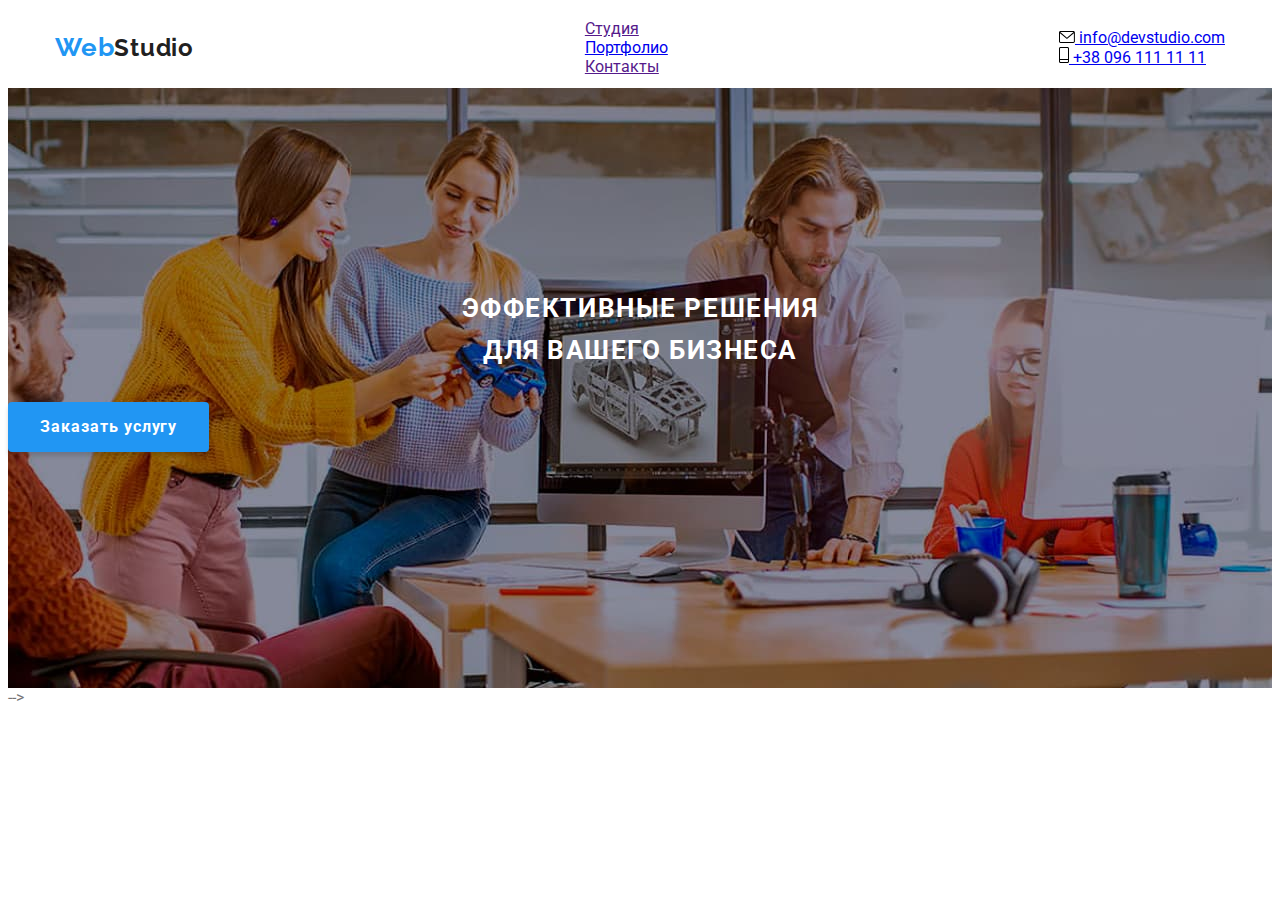
<file: index.html>
<!DOCTYPE html>
<html lang="ru">
  <head>
    <meta charset="UTF-8"/>
    <meta http-equiv="X-UA-Compatible" content="IE=edge"/>
    <meta name="viewport"content="width=device-width, initial-scale=1.0"
/>
    <title>Document</title>
    <link rel="preconnect"href="https://fonts.googleapis.com"/>
    <link rel="preconnect"href="https://fonts.gstatic.com" crossorigin/>
    <link href="https://fonts.googleapis.com/css2?family=Raleway:wght@700&family=Roboto:ital,wght@0,400;0,500;1,700;1,900&display=swap"rel="stylesheet"/>
    <link
            rel="stylesheet"
            href="https://cdnjs.cloudflare.com/ajax/libs/modern-normalize/1.1.0/modern-normalize.min.css"
            integrity="sha512-wpPYUAdjBVSE4KJnH1VR1HeZfpl1ub8YT/NKx4PuQ5NmX2tKuGu6U/JRp5y+Y8XG2tV+wKQpNHVUX03MfMFn9Q=="
            crossorigin="anonymous"
            referrerpolicy="no-referrer"
        />
        <link
        rel="stylesheet"
        href="https://cdnjs.cloudflare.com/ajax/libs/animate.css/4.1.1/animate.min.css"
      />
    
    <title>Препроцесор SASS</title>
    <link rel="stylesheet" href="./css/main.min.css"/>
  </head>
  <body>
   
     <header class="header">
      <div class="container">
      <nav class="header_container header_main__nav ">
        <a class="header_logo  animate__animated animate__bounce" href="index.html"
        >
          <span class="web">Web</span>Studio</a>

        <ul class="site_nav list">
          <li class="site_nav__item"><a href="" class="site_nav__item-link nav_link current">Студия</a></li>
          <li class="site_nav__item">
            <a href="./portfolio.html" class="site_nav__item-link">Портфолио</a>
          </li>
          <li class="site_nav__item"><a href="" class="site_nav__item-link">Контакты</a></li>
        </ul>

        <ul class="contacts list">
          <li class="contacts_item">
            <a class="contacts_link link" href="mailto:info@devstudio.com">
              <svg class="contacts_icon" width="16" height="12">
                <use href="./images/sprite.svg#icon-envelope-1"></use>
              </svg>
              info@devstudio.com</a>
          </li>
          <li class="contacts_item">
            <a class="contacts_link link" href="tel:+38 096 111 11 11">
              <svg class="contacts_icon" width="10" height="16">
                <use href="./images/sprite.svg#icon-telephone"></use>
              </svg>
              +38 096 111 11 11
            </a>
          </li>
        </ul>

        <!-- start mobile menu -->
         <button class="burger-btn" data-menu-open>
          <svg class="burger-icon-icon">
            <use href="./images/sprite.svg#icon-menu_burger24px-1"></use>
          </svg>
        </button>

        <div class="mobile-menu" data-menu>
          <button class="close-btn" data-menu-close>
          <svg class="close-btn-icon">
            <use href="./images/sprite.svg#icon-close_24px-1"></use>
          </svg>
        </button>  
        <div class="mobile-menu-list">
          <ul class="mobile-link">
            <li class="mobile-nav-link">
              <a href="./index.html">Студия</a>
            </li>
            <li class="mobile-nav-link">
              <a href="./portfolio.html">Потфолио</a>
            </li>
            <li class="mobile-nav-link">Контакты</li>
          </ul>
        </div>
        <div class="mobile_menu-__contakts">
          <ul class="mobile_menu__item">
            <li class="mobile-_item">
              <a class="mobile__link__number" href="tel:+38 096 111 11 11">
                +38 096 111 11 11</a>
            </li>
            <li class="mobile-_item">
              <a class="mobile__link__mail" href="mailto:info@devstudio.com">
                info@devstudio.com</a>
            </li>
          </ul>
        </div>
        </div>
        <!-- <end mobile menu --> 

      </nav>
    </div>
    </header> 

    <main>
       <section class="hero">
        <h1 class="hero-title">ЭФФЕКТИВНЫЕ РЕШЕНИЯ <br/>ДЛЯ ВАШЕГО БИЗНЕСА</h1>
        <button type="button" class="button-primary" data-modal-open>Заказать услугу</button>
      </section>  -->

      <!-- <section class="section">
        <div class="container">
          <h2 class="hidden">Особенности</h2>
          <ul class="feature-list">
            <li class="item">
              <div class="feature-icon-blok">
                <svg class="icon-blok" width="70" height="70">
                    <use href="./images/sprite.svg#icon-antenna"></use>
                </svg>
            </div>
              <h3 class="title">ВНИМАНИЕ К ДЕТАЛЯМ</h3> 
              <p class="features-text">Идейные соображения, а также начало повседневной работы по формированию позиции.</p>
            </li>

            <li class="item">
              <div class="feature-icon-blok">
                <svg class="icon-blok" width="70" height="70">
                    <use href="./images/sprite.svg#icon-clock"></use>
                </svg>
            </div>
              <h3 class="title">ПУНКТУАЛЬНОСТЬ</h3>
              <p class="features-text">Задача организации, в особенности же рамки и место обучения кадров влечет за собой.</p>
            </li>
            <li class="item">
              <div class="feature-icon-blok">
                <svg class="icon-blok" width="70" height="70">
                    <use href="./images/sprite.svg#icon-diagram"></use>
                </svg>
            </div>
              <h3 class="title">ПЛАНИРОВАНИЕ</h3>
              <p class="features-text">Равным образом консультация с широким активом в значительной степени обуславливает.</p>
            </li>
            <li class="item">
              <div class="feature-icon-blok">
                <svg class="icon-blok" width="70" height="70">
                    <use href="./images/sprite.svg#icon-astronaut"></use>
                </svg>
            </div>
              <h3 class="title">СОВРЕМЕННЫЕ ТЕХНОЛОГИИ</h3>
              <p class="features-text">Значимость этих проблем настолько очевидна, что реализация плановых заданий.</p>
            </li>
          </ul>
        </div>
      </section> -->
      <!-- <section class="section no-padding padding-bottom">
        <div class="container">
          <h2 class="section-title centered">Чем мы занимаемся</h2>
          <ul class="info-list list">
            <li class="info-item">
              <img class="info-item-img"src="./images/img1.jpg"alt="пишет код"/>
              <div class="info-box">
                <p class="info-item-text">ДЕСКТОПНЫЕ ПРИЛОЖЕНИЯ</p>
              </div>
            </li>
            <li class="info-item">
              <img class="info-item-img"src="./images/img2.jpg"alt="выбирает дизайн"width="370"/>
              <div class="info-box">
                <p class="info-item-text">МОБИЛЬНЫЕ ПРИЛОЖЕНИЯ</p>
              </div>
            </li>
            <li class="info-item">
              <img class="info-item-img"src="./images/img3.jpg"alt="выбирает цвета"width="370"/>
              <div class="info-box">
                <p class="info-item-text">ДИЗАЙНЕРСКИЕ РЕШЕНИЯ</p>
              </div>
            </li>
          </ul>
        </div>
      </section>

      <section class="section team">
        <div class="container">
          <h2 class="section-title centered">Наша команда</h2>
          <ul class="team-list list">
            <li class="team-photo">
              <img src="./images/img4.jpg" alt="Дизанер" width="270"/>
              <div class="team-description">
                <h3 class="our-team">Игорь Демьяненко</h3>
                <p class="team-text"lang="en">Product Designer</p>
                <div class="our-team-social">
                  <ul class="social-list social-list-grey">
                      <li class="social-item">
                          <a href="" class="social-link">
                              <svg class="social-icon" width="20" height="20">
                                  <use href="./images/sprite.svg#icon-instagram"></use>
                              </svg>
                          </a> 
                      </li>
                      <li class="social-item">
                          <a href="" class="social-link">
                          <svg class="social-icon" width="20" height="20">
                              <use href="./images/sprite.svg#icon-tvitter"></use>
                           </svg>
                          </a>
                      </li>
                      <li class="social-item">
                          <a href="" class="social-link">
                          <svg class="social-icon" width="20" height="20">
                              <use href="./images/sprite.svg#icon-facebook"></use>
                           </svg>
                          </a>
                          </li>
                          <li class="social-item">
                              <a href="" class="social-link">
                              <svg class="social-icon" width="20" height="20">
                                  <use href="./images/sprite.svg#icon-linkedin"></use>
                               </svg>
                              </a>
                      </li>
                  </ul>
              </div>  
              </div>
            </li>

            <li class="team-photo">
              <img src="./images/img5.jpg" alt="разработчик" width="270"/>
              <div class="team-description">
                <h3 class="our-team">Ольга Репина</h3>
                <p class="team-text" lang="en">Frontend Developer</p>
                <div class="our-team-social">
                  <ul class="social-list social-list-grey">
                      <li class="social-item">
                          <a href="" class="social-link">
                              <svg class="social-icon" width="20" height="20">
                                  <use href="./images/sprite.svg#icon-instagram"></use>
                              </svg>
                          </a> 
                      </li>
                      <li class="social-item">
                          <a href="" class="social-link">
                          <svg class="social-icon" width="20" height="20">
                              <use href="./images/sprite.svg#icon-tvitter"></use>
                           </svg>
                          </a>
                      </li>
                      <li class="social-item">
                          <a href="" class="social-link">
                          <svg class="social-icon" width="20" height="20">
                              <use href="./images/sprite.svg#icon-facebook"></use>
                           </svg>
                          </a>
                          </li>
                          <li class="social-item">
                              <a href="" class="social-link">
                              <svg class="social-icon" width="20" height="20">
                                  <use href="./images/sprite.svg#icon-linkedin"></use>
                               </svg>
                              </a>
                      </li>
                  </ul>
              </div>  
              </div>
            </li>

            <li class="team-photo">
              <img src="./images/img6.jpg" alt="маркетолог" width="270"/>
              <div class="team-description">
                <h3 class="our-team">Николай Тарасов</h3>
                <p class="team-text"lang="en">Marketing</p>
                <div class="our-team-social">
                  <ul class="social-list social-list-grey">
                      <li class="social-item">
                          <a href="" class="social-link">
                              <svg class="social-icon" width="20" height="20">
                                  <use href="./images/sprite.svg#icon-instagram"></use>
                              </svg>
                          </a> 
                      </li>
                      <li class="social-item">
                          <a href="" class="social-link">
                          <svg class="social-icon" width="20" height="20">
                              <use href="./images/sprite.svg#icon-tvitter"></use>
                           </svg>
                          </a>
                      </li>
                      <li class="social-item">
                          <a href="" class="social-link">
                          <svg class="social-icon" width="20" height="20">
                              <use href="./images/sprite.svg#icon-facebook"></use>
                           </svg>
                          </a>
                          </li>
                          <li class="social-item">
                              <a href="" class="social-link">
                              <svg class="social-icon" width="20" height="20">
                                  <use href="./images/sprite.svg#icon-linkedin"></use>
                               </svg>
                              </a>
                      </li>
                  </ul>
              </div>  
              </div>
            </li>

            <li class="team-photo">
              <img src="./images/img7.jpg" alt="ui дизайнер" width="270"/>
              <div class="team-description">
                <h3 class="our-team">Михаил Ермаков</h3>
                <p class="team-text"lang="en">UI Designer</p>
                <div class="our-team-social">
                  <ul class="social-list social-list-grey">
                      <li class="social-item">
                          <a href="" class="social-link">
                              <svg class="social-icon" width="20" height="20">
                                  <use href="./images/sprite.svg#icon-instagram"></use>
                              </svg>
                          </a> 
                      </li>
                      <li class="social-item">
                          <a href="" class="social-link">
                          <svg class="social-icon" width="20" height="20">
                              <use href="./images/sprite.svg#icon-tvitter"></use>
                           </svg>
                          </a>
                      </li>
                      <li class="social-item">
                          <a href="" class="social-link">
                          <svg class="social-icon" width="20" height="20">
                              <use href="./images/sprite.svg#icon-facebook"></use>
                           </svg>
                          </a>
                          </li>
                          <li class="social-item">
                              <a href="" class="social-link">
                              <svg class="social-icon" width="20" height="20">
                                  <use href="./images/sprite.svg#icon-linkedin"></use>
                               </svg>
                              </a>
                      </li>
                  </ul>
              </div>  
              </div>
            </li>
          </ul>
        </div>
      </section> -->
      <!-- <section class="section clients">
        <div class="container">
          <h2 class="section-title centered">Постоянные клиенты</h2>
          <ul class="clients-list">
          <li class="clients-list-item">
            <a href="#" class="clients-list-item-link">
              <svg class="clients-icon" width="106" height="60">
                <use href="./images/sprite.svg#icon-logo">
                </use>
              </svg>
            </a>
          </li>
          <li class="clients-list-item">
            <a href="#" class="clients-list-item-link">
              <svg class="clients-icon" width="106" height="60">
                <use href="./images/sprite.svg#icon-logo-1">
                </use>
              </svg>
            </a>
          </li>
          <li class="clients-list-item">
            <a href="#" class="clients-list-item-link">
              <svg class="clients-icon" width="106" height="60">
                <use href="./images/sprite.svg#icon-logo-2">
                </use>
              </svg>
            </a>
          </li>
          <li class="clients-list-item">
            <a href="#" class="clients-list-item-link">
              <svg class="clients-icon" width="106" height="60">
                <use href="./images/sprite.svg#icon-logo-3">
                </use>
              </svg>
            </a>
          </li>
          <li class="clients-list-item">
            <a href="#" class="clients-list-item-link">
              <svg class="clients-icon" width="106" height="60">
                <use href="./images/sprite.svg#icon-logo-4">
                </use>
              </svg>
            </a>
          </li>
          <li class="clients-list-item">
            <a href="#" class="clients-list-item-link">
              <svg class="clients-icon" width="106" height="60">
                <use href="./images/sprite.svg#icon-logo-5">
                </use>
              </svg>
            </a>
          </li>
        </ul>
        </div>
      </section> -->
    </main>
    <!-- <footer class="footer"> -->
      <!-- <div class="container footer-conteiner">
          <div class="footer-iner-left">
           <a class="logo-footer" href="index.html">
             <span class="web">Web</span>Studio</a>
             <address class="contakts-address">
             <ul class="contakts-list">
             <li class="contakts-item">
              <a href="" class="address-link link">г. Киев, пр-т Леси Украинки, 26</a>
             </li>
             <li class="contakts-item">
              <a href="mailto:info@example.com" class="contacts_link link">info@example.com</a>
             </li>
             <li class="contakts-item">
              <a href="tel:+380991111111" class="contacts_link link">+38 099 111 11 11</a>
            </li>
           </ul>
           </address>
          </div>
          <div class="footer-iner-right">
            <div class="footer-social">
              <p class="footer-social-title">присоединяйтесь</p>
              <ul class="social-list">
                <li class="social-item">
                  <a href="#" class="social-link">
                    <i class="icon-instagram"></i>
                    <svg class="clients-icon" width="20" height="20">
                      <use href="./images/sprite.svg#icon-instagram-1">
                      </use>
                    </svg>
                  </a>
                </li>
                <li class="social-item">
                  <a href="#" class="social-link">
                    <i class="icon-twitter"></i>
                    <svg class="clients-icon" width="20" height="20">
                      <use href="./images/sprite.svg#icon-tvitter-1">
                      </use>
                    </svg>
                  </a>
                </li>
                <li class="social-item">
                  <a href="#" class="social-link">
                    <i class="icon-facebook"></i>
                    <svg class="clients-icon" width="20" height="20">
                      <use href="./images/sprite.svg#icon-facebook-1">
                      </use>
                    </svg>
                  </a>
                </li>
                <li class="social-item">
                  <a href="#" class="social-link">
                    <i class="icon-linkedin"></i>
                    <svg class="clients-icon" width="20" height="20">
                      <use href="./images/sprite.svg#icon-linkedin-1">
                      </use>
                    </svg>
                  </a>
                </li>
              </ul>
            </div>
          </div>
          <form class="footer-form">
            <p class="footer-form-head">ПОДПИШИТЕСЬ НА РАССЫЛКУ</p>
            <div class="footer-form-box">
              <label class="footer-form-label">
                <input class="footer-form-input" type="email" placeholder="E-mail">
              </label>
              <button class="footer-form-btn" type="submit">Подписаться
              <svg class="footer-form-icon" width="24" height="24">
                <use href="./images/sprite.svg#icon-icon-send-1"></use>
              </svg>
            </button>
            </div>
          </form>
      </div>
    </footer>
    <div class="backdrop is-hidden" data-modal>
    <div class="modal"> -->
      <!-- <button type="button" class="modal-btn" data-modal-close>
        <svg class="modal-close-icon" width="11" height="11">
          <use href="./images/sprite.svg#icon-close">
          </use>
        </svg>
      </button>
        <form action="#" class="modal-form"> -->
          <!-- <p class="modal-form-head">
            Оставьте свои данные, мы вам перезвоним
          </p> -->
          
          <!-- <label for="" class="modal-form-field">
            Имя
            <span class="modal-form-wrapper">
              <input type="text" class="modal-form-input" name="user-name"
              minlength="2"pattern="[a-zA-Zа-яёА-ЯЁ]+"
              title="Имя должно содержать символы кириллицы или латиницы"
              required
              />
            <svg class="modal-form-icon" width="18" height="18">
              <use href="./images/sprite.svg#icon-Vector-1-1">
              </use>
            </svg>
          </span>    
          </label> -->
          <!-- <label for="" class="modal-form-field">
            Телефон
            <span class="modal-form-wrapper">
              <input type="tel" class="modal-form-input" name="user-tel"/>
              <svg class="modal-form-icon" width="18" height="18">
                <use href="./images/sprite.svg#icon-telephon">
                </use>
              </svg>
            </span> 
          </label> 
          <label for="" class="modal-form-field">
            Почта
            <span class="modal-form-wrapper">
              <input type="mail" class="modal-form-input" name="user-mail"/> -->
            <!-- <svg class="modal-form-icon" width="21" height="21"> -->
              <!-- <use href="./images/sprite.svg#icon-envelope"> -->
              <!-- </use> -->
            <!-- </svg> -->
            <!-- </span>   -->
          <!-- </label> -->
          <!-- <label for="" class="modal-form-field-message">Комментарий<textarea -->
            <!-- class="modal-form-message"name="user-message"placeholder="Введите текст"></textarea> -->
          <!-- </label> -->
          <!-- <input type="checkbox" id="acept-policy" -->
          <!-- class="modal-form-checkbox visually-hidden"> -->
          <!-- <label for="acept-policy" class="modal-form-checkbox-label">Соглашаюсь с рассылкой и принимаю&nbsp;<span class="checkbox-icon"></span><a class="checkbox-link" href="#">Условия договора</a> -->
          <!-- </label> -->
          <!-- <button class="modal-form-button" type="submit">Отправить</button> -->
        <!-- </form> -->
    <!-- </div> -->
    <!-- </div> -->
    <script src="./js/menu.js"></script>
  </body>
  <!-- <script src="./js/modal.js"></script> -->
</html>
</file>
<file: css/main.min.css>
:root{--primary-text-color: #757575;--title-text-color: #212121;--accent-color: #2196f3;--background-color: #f5f4fa;--hero-color: #ffffff;--primary-bg-color: #e5e5e5;--background-color-two: #2f303a;--stroke-color: #ececec;--grey-color: #AFB1B8}.hidden{position:absolute;white-space:nowrap;width:1px;height:1px;overflow:hidden;border:0;padding:0;clip:rect(0 0 0 0);-webkit-clip-path:inset(50%);clip-path:inset(50%);margin:-1px}*{-webkit-box-sizing:border-box;box-sizing:border-box}body{background-color:var(--hero-color);color:var(--primary-text-color);font-family:Roboto, sans-serif}img{display:block;max-width:100%;height:auto}ul,li{padding:0;margin:0;list-style:none}.container{padding-left:15px;padding-right:15px;margin-left:auto;margin-right:auto}@media screen and (min-width: 480px){.container{width:480px}}@media screen and (min-width: 768px){.container{width:768px}}@media screen and (min-width: 1200px){.container{width:1200px}}.section-title{margin-top:0;margin-bottom:50px;color:var(--title-text-color);font-weight:bold;font-size:36px;line-height:1.16;letter-spacing:0.03em}.section-title.centered{text-align:center}.section{margin:0 auto;padding-top:94px;padding-bottom:94px}.section.no-padding{padding-top:0px;padding-bottom:0px}.section.padding-bottom{padding-bottom:94px}.team{background-color:var(--background-color)}.team-description{padding:30px 32px}.modal-close-icon{fill:currentColor}.modal-btn{border:1px solid rgba(0,0,0,0.1);background-color:var(--hero-color);width:30px;height:30px;border-radius:50%;position:absolute;top:8px;right:8px;display:-webkit-box;display:-ms-flexbox;display:flex;-webkit-box-align:center;-ms-flex-align:center;align-items:center;-webkit-box-pack:center;-ms-flex-pack:center;justify-content:center;color:var(--title-text-color)}.modal-btn:hover,.modal-btn:focus{color:var(--accent-color)}.team-text{margin-bottom:16;margin-top:0px;font-size:16px;line-height:1.19;color:var(--primary-text-color);letter-spacing:0.03em}.our-team,.team-text{text-align:center}.social-link{text-decoration:none;width:44px;height:44px;border-radius:50%;background:rgba(255,255,255,0.1);display:-webkit-box;display:-ms-flexbox;display:flex;-webkit-box-align:center;-ms-flex-align:center;align-items:center;-webkit-box-pack:center;-ms-flex-pack:center;justify-content:center;color:var(--hero-color);-webkit-transition:background-color 250ms cubic-bezier(0.4, 0, 0.2, 1);transition:background-color 250ms cubic-bezier(0.4, 0, 0.2, 1)}.social-link:hover .social-icon,.social-link:focus .social-icon{fill:#ffffff}.social-icon{fill:#AFB1B8;-webkit-transition:fill 250ms cubic-bezier(0.4, 0, 0.2, 1);transition:fill 250ms cubic-bezier(0.4, 0, 0.2, 1)}.social-list_grey{-webkit-box-pack:center;-ms-flex-pack:center;justify-content:center}.social-list_grey .social-link{color:var(--grey-color)}.social-link:hover,.social-link:focus,.social-list_grey .social-link:hover,.social-list_grey .social-link:focus{background-color:var(--accent-color);color:var(--hero-color);-webkit-transition:background-color 250ms cubic-bezier(0.4, 0, 0.2, 1);transition:background-color 250ms cubic-bezier(0.4, 0, 0.2, 1)}.checkbox-link{color:var(--accent-color)}.modal{position:absolute;width:528px;min-height:581px;background-color:#ffffff;border-radius:10px;top:50%;left:50%;-webkit-box-shadow:0px 1px 3px rgba(0,0,0,0.12),0px 1px 1px rgba(0,0,0,0.14),0px 2px 1px rgba(0,0,0,0.2);box-shadow:0px 1px 3px rgba(0,0,0,0.12),0px 1px 1px rgba(0,0,0,0.14),0px 2px 1px rgba(0,0,0,0.2);border-radius:4px;-webkit-transform:translate(-50%, -50%) rotate(0deg);transform:translate(-50%, -50%) rotate(0deg);padding:40px}.modal-form{display:-webkit-box;display:-ms-flexbox;display:flex;-webkit-box-orient:vertical;-webkit-box-direction:normal;-ms-flex-direction:column;flex-direction:column}.modal-form-head{font-size:20px;font-weight:700;text-align:center;margin:0;margin-bottom:12px;padding:0;color:var(--title-text-color);line-height:1.17;font-style:normal}.modal-form-field{font-size:12px;font-weight:normal;margin-bottom:10px}.modal-form-wrapper{position:relative;display:block;margin-top:4px}.modal-form-input{width:100%;height:40px;padding-left:30px;border:1px solid rgba(33,33,33,0.2);border-radius:4px;-webkit-transition:border-color 250ms cubic-bezier(0.4, 0, 0.2, 1);transition:border-color 250ms cubic-bezier(0.4, 0, 0.2, 1)}.modal-form-input:focus{outline:none;border-color:var(--accent-color)}.modal-form-icon{position:absolute;top:50%;left:12px;-webkit-transform:translateY(-50%);transform:translateY(-50%);-webkit-transition:fill 250ms cubic-bezier(0.4, 0, 0.2, 1);transition:fill 250ms cubic-bezier(0.4, 0, 0.2, 1);fill:var(--title-text-color)}.modal-form-input:focus ~ .modal-form-icon{fill:var(--accent-color)}.modal-form-field-message{font-size:12px;font-weight:normal;margin-bottom:20px}.modal-form-message{width:100%;height:120px;margin:0;margin-top:4px;padding:12px 16px;border:1px solid rgba(33,33,33,0.2);border-radius:4px;resize:none;-webkit-transition:border-color 250ms cubic-bezier(0.4, 0, 0.2, 1);transition:border-color 250ms cubic-bezier(0.4, 0, 0.2, 1)}.modal-form-message::-webkit-input-placeholder{text-transform:uppercase;color:rgba(117,117,117,0.5)}.modal-form-message:-ms-input-placeholder{text-transform:uppercase;color:rgba(117,117,117,0.5)}.modal-form-message::-ms-input-placeholder{text-transform:uppercase;color:rgba(117,117,117,0.5)}.modal-form-message::placeholder{text-transform:uppercase;color:rgba(117,117,117,0.5)}.modal-form-message:focus{outline:none;border-color:var(--accent-color)}.modal-form-checkbox-label{display:-webkit-box;display:-ms-flexbox;display:flex;-webkit-box-align:center;-ms-flex-align:center;align-items:center;-webkit-box-pack:center;-ms-flex-pack:center;justify-content:center;font-size:14px;margin-bottom:30px;letter-spacing:0.03em}.modal-form-checkbox-label::before{display:block;content:"";width:16px;height:15px;margin-right:8px;border:1px solid #212121;cursor:pointer}.modal-form-checkbox:checked+.modal-form-checkbox-label::before{background-image:url(/images/iconcheck.svg);background-position:center;background-size:contain;background-origin:border-box;border:transparent}.modal-form-checkbox:focus+.modal-form-checkbox-label::before{outline:1px solid var(--accent-color);border-radius:2px}.modal-form-button{-ms-flex-item-align:center;-ms-grid-row-align:center;align-self:center;border-color:transparent;padding:10px 55px;font-weight:bold;font-size:16px;line-height:1.87;letter-spacing:0.06em;color:var(--hero-color);background:var(--accent-color);-webkit-box-shadow:0px 4px 4px rgba(0,0,0,0.15);box-shadow:0px 4px 4px rgba(0,0,0,0.15);border-radius:4px;cursor:pointer}.backdrop{width:100vw;height:100vh;background-color:rgba(0,0,0,0.2);position:fixed;top:0;-webkit-transition:opacity 250ms cubic-bezier(0.4, 0, 0.2, 1),visibility 1250ms cubic-bezier(0.4, 0, 0.2, 1);transition:opacity 250ms cubic-bezier(0.4, 0, 0.2, 1),visibility 1250ms cubic-bezier(0.4, 0, 0.2, 1)}.backdrop.is-hidden{visibility:hidden;opacity:0;pointer-events:none}.footer-form{margin-left:auto}.footer-form-head{margin:0;margin-bottom:20px;font-weight:bold;font-size:14px;line-height:16px;letter-spacing:0.03em;text-transform:uppercase;color:var(--hero-color)}.footer-form-box{display:-webkit-box;display:-ms-flexbox;display:flex;-webkit-box-align:center;-ms-flex-align:center;align-items:center}.footer-form-label{margin-right:12px}.footer-form-input{outline:none;padding:15px 16px;width:358px;height:50px;color:var(--hero-color);border:1px solid rgba(255,255,255,0.3);-webkit-box-sizing:border-box;box-sizing:border-box;-webkit-filter:drop-shadow(0px 4px 4px rgba(0,0,0,0.15));filter:drop-shadow(0px 4px 4px rgba(0,0,0,0.15));border-radius:4px;background-color:transparent}.footer-form-input:hover,.footer-form-input:focus{color:#188CE8}.footer-form-input::-webkit-input-placeholder{font-size:16px;line-height:1.25;letter-spacing:0.03em;color:rgba(255,255,255,0.6)}.footer-form-input:-ms-input-placeholder{font-size:16px;line-height:1.25;letter-spacing:0.03em;color:rgba(255,255,255,0.6)}.footer-form-input::-ms-input-placeholder{font-size:16px;line-height:1.25;letter-spacing:0.03em;color:rgba(255,255,255,0.6)}.footer-form-input::placeholder{font-size:16px;line-height:1.25;letter-spacing:0.03em;color:rgba(255,255,255,0.6)}.footer-form-btn{display:-webkit-box;display:-ms-flexbox;display:flex;-webkit-box-align:center;-ms-flex-align:center;align-items:center;padding:10px 29px;background-color:var(--accent-color);-webkit-box-shadow:0px 4px 4px rgba(0,0,0,0.15);box-shadow:0px 4px 4px rgba(0,0,0,0.15);border-radius:4px;border-color:transparent;font-weight:bold;font-size:16px;line-height:1.88;letter-spacing:0.06em;color:var(--hero-color)}.footer-form-icon{margin-left:10px}.button-primary{display:inline-block;border:1px solid transparent;padding:10px 32px;border-radius:4px;min-width:200px;color:var(--title-text-color);background-color:var(--primary-bg-color);font-family:Roboto;font-weight:bold;font-size:16px;line-height:1.9;text-align:center;letter-spacing:0.06em;-webkit-transition:background-color 250ms cubic-bezier(0.4, 0, 0.2, 1);transition:background-color 250ms cubic-bezier(0.4, 0, 0.2, 1)}.button-primary{background-color:var(--accent-color);color:var(--hero-color);cursor:pointer;border-radius:4px;-webkit-box-shadow:0px 4px 4px rgba(0,0,0,0.15);box-shadow:0px 4px 4px rgba(0,0,0,0.15);border-style:none}.button-primary:hover,.button-primary:focus{background-color:#188CE8}.our-team{font-weight:500;font-size:16px;line-height:1.19;color:var(--title-text-color);margin-bottom:10px;margin-top:0}.team-text{margin-bottom:16;margin-top:0px;font-size:16px;line-height:1.19;color:var(--primary-text-color);letter-spacing:0.03em}.our-team,.team-text{text-align:center}.clients-list{display:-webkit-box;display:-ms-flexbox;display:flex;margin-left:-30px;-webkit-box-align:center;-ms-flex-align:center;align-items:center;-ms-flex-wrap:wrap;flex-wrap:wrap}.clients-list-item{width:calc(100% / 6 - 30px);margin-left:30px}.clients-list-item .clients-list-item-link:hover,.clients-list-item:focus{border:1px solid var(--accent-color);-webkit-transition:fill 250ms cubic-bezier(0.4, 0, 0.2, 1);transition:fill 250ms cubic-bezier(0.4, 0, 0.2, 1)}.clients-list-item-link{width:170px;height:92px;display:-webkit-box;display:-ms-flexbox;display:flex;-webkit-box-pack:center;-ms-flex-pack:center;justify-content:center;-webkit-box-align:center;-ms-flex-align:center;align-items:center;border-radius:4px;border:1px solid var(--grey-color);-webkit-transition:fill 250ms cubic-bezier(0.4, 0, 0.2, 1);transition:fill 250ms cubic-bezier(0.4, 0, 0.2, 1)}.clients-icon{fill:var(--grey-color);-webkit-transition:fill 250ms cubic-bezier(0.4, 0, 0.2, 1);transition:fill 250ms cubic-bezier(0.4, 0, 0.2, 1)}.clients-list-item-link:hover .clients-icon,.clients-list-item-link:focus .clients-icon{fill:var(--accent-color)}.footer-conteiner{display:-webkit-box;display:-ms-flexbox;display:flex;-webkit-box-align:baseline;-ms-flex-align:baseline;align-items:baseline}.footer .contacts_link{padding:0}.footer-item{display:-webkit-box;display:-ms-flexbox;display:flex;width:1200px;padding-left:15px;padding-right:15px;padding-top:94px;padding-bottom:94px}.footer{background-color:var(--background-color-two);padding-top:60px;padding-bottom:60px}.footer-inner{display:-webkit-box;display:-ms-flexbox;display:flex;-ms-flex-wrap:wrap;flex-wrap:wrap}.footer-inner-right{margin-left:70px}.logo-footer{margin-right:0;margin-bottom:20px;display:block;color:var(--hero-color);font-family:Raleway;font-weight:bold;font-size:26px;line-height:1.19px;letter-spacing:0.03em;text-decoration:none}.footer-link-light{font-family:"Raleway";font-weight:bold;font-size:26px;line-height:1.19;letter-spacing:0.03em;color:var(--primery-title-color)}.contakts-address{font-style:inherit}.contakts-list{list-style:none;padding:0;margin:0}.contakts-item{margin-bottom:9px}.contakts-item:last-child{margin-bottom:0}.address-link{margin-bottom:9px;font-size:14px;line-height:1.71;letter-spacing:0.03em;color:var(--hero-color);background-color:var(--background-color-two);text-decoration:none}.footer-social{margin-left:70px}.footer-social-title{margin:0;margin-bottom:20px;color:var(--hero-color);text-transform:uppercase;font-weight:bold;font-size:14px;line-height:16px;letter-spacing:0.03em}.social-list{display:-webkit-box;display:-ms-flexbox;display:flex;-webkit-box-pack:center;-ms-flex-pack:center;justify-content:center}.social-item{-webkit-box-align:center;-ms-flex-align:center;align-items:center}.social-item:not(:last-child){margin-right:10px}.filter-list{margin-bottom:50px;display:-webkit-box;display:-ms-flexbox;display:flex;-webkit-box-pack:center;-ms-flex-pack:center;justify-content:center}.filter-item:not(:last-child){margin-right:8px}.portfolio-link{display:block}.portfolio-link{text-decoration:none}.filter-btn{border-radius:4px;padding:6px 22px;border-color:transparent;min-height:38px;font-family:inherit;font-weight:500;font-size:16px;line-height:1.63;text-align:center;letter-spacing:0.03em;color:var(--title-text-color);background-color:var(--background-color);-webkit-transition:color 250ms cubic-bezier(0.4, 0, 0.2, 1),background-color 250ms cubic-bezier(0.4, 0, 0.2, 1);transition:color 250ms cubic-bezier(0.4, 0, 0.2, 1),background-color 250ms cubic-bezier(0.4, 0, 0.2, 1)}.filter-btn:hover,.filter-btn:focus{color:var(--hero-color);background-color:var(--accent-color);-webkit-box-shadow:0px 3px 1px rgba(0,0,0,0.1),0px 1px 2px rgba(0,0,0,0.08),0px 2px 2px rgba(0,0,0,0.12);box-shadow:0px 3px 1px rgba(0,0,0,0.1),0px 1px 2px rgba(0,0,0,0.08),0px 2px 2px rgba(0,0,0,0.12);-webkit-transition:color 250ms cubic-bezier(0.4, 0, 0.2, 1),background-color 250ms cubic-bezier(0.4, 0, 0.2, 1),box-shadov 250ms cubic-bezier(0.4, 0, 0.2, 1);transition:color 250ms cubic-bezier(0.4, 0, 0.2, 1),background-color 250ms cubic-bezier(0.4, 0, 0.2, 1),box-shadov 250ms cubic-bezier(0.4, 0, 0.2, 1)}.list-point{list-style:none}.flex-container{display:-webkit-box;display:-ms-flexbox;display:flex;-ms-flex-wrap:wrap;flex-wrap:wrap;-webkit-box-pack:center;-ms-flex-pack:center;justify-content:center;margin-left:0px;list-style:none}.flex-element:nth-child(3n){margin-right:0}.flex-element:nth-child(3n):nth-child(-n+6){margin-bottom:30px}.flex-element{margin-right:30px;width:370px}.box-title{min-width:322px;padding:20px 16Px;border-bottom:1px solid #EEEEEE;border-right:1px solid #EEEEEE;border-left:1px solid #EEEEEE}.visually-hidden{white-space:nowrap;width:1px;height:1px;overflow:hidden;border:0;padding:0;clip:rect(0 0 0 0);-webkit-clip-path:inset(50%);clip-path:inset(50%);margin:-1px}.portfolio-work{margin-bottom:4px;margin-top:0;color:var(--title-text-color);font-weight:bold;font-size:18px;line-height:2;letter-spacing:0.06em}.portfolio-text{margin:0;color:var(--primary-text-color);font-family:Raleway, sans-seri;font-size:16px;line-height:1.8;letter-spacing:0.03em}.portfolio-link:hover,.portfolio-link:focus{-webkit-box-shadow:0px 1px 1px rgba(0,0,0,0.12),0px 4px 4px rgba(0,0,0,0.06),1px 4px 6px rgba(0,0,0,0.16);box-shadow:0px 1px 1px rgba(0,0,0,0.12),0px 4px 4px rgba(0,0,0,0.06),1px 4px 6px rgba(0,0,0,0.16)}.box-images{position:relative;overflow:hidden}.overlay{position:absolute;bottom:0;right:0;opacity:0;-webkit-transform:translateY(100%);transform:translateY(100%);-webkit-transition:opacity 250ms cubic-bezier(0.4, 0, 0.2, 1),-webkit-transform 250ms cubic-bezier(0.4, 0, 0.2, 1);transition:opacity 250ms cubic-bezier(0.4, 0, 0.2, 1),-webkit-transform 250ms cubic-bezier(0.4, 0, 0.2, 1);transition:transform 250ms cubic-bezier(0.4, 0, 0.2, 1),opacity 250ms cubic-bezier(0.4, 0, 0.2, 1);transition:transform 250ms cubic-bezier(0.4, 0, 0.2, 1),opacity 250ms cubic-bezier(0.4, 0, 0.2, 1),-webkit-transform 250ms cubic-bezier(0.4, 0, 0.2, 1);width:100%;height:100%;background-color:rgba(33,150,243,0.9)}.portfolio-link:hover .overlay,.portfolio-link:focus .overlay{-webkit-transform:translateY(0%);transform:translateY(0%);opacity:1;-webkit-transition:-webkit-transform 250ms cubic-bezier(0.4, 0, 0.2, 1);transition:-webkit-transform 250ms cubic-bezier(0.4, 0, 0.2, 1);transition:transform 250ms cubic-bezier(0.4, 0, 0.2, 1);transition:transform 250ms cubic-bezier(0.4, 0, 0.2, 1), -webkit-transform 250ms cubic-bezier(0.4, 0, 0.2, 1)}.overlay-text{margin:0;padding:63px 24px;font-weight:normal;font-size:18px;line-height:1.56;letter-spacing:0.03em;color:var(--hero-color)}.hero{padding-top:118px;padding-bottom:118px;margin-left:auto;margin-right:auto;background-image:url(../../images/hero/Hero480@2x.jpg);background-position:center;background-repeat:no-repeat;background-size:cover;font-size:24px;top:60px;max-width:480px;height:400px}@media screen and (min-device-pixel-ratio: 2), (-webkit-min-device-pixel-ratio: 2), (min-resolution: 192dpi), (min-resolution: 2dppx){.hero{background-image:url(/images/hero/Hero480@2x.jpg)}}@media screen and (min-width: 768px){.hero{padding-top:200px;padding-bottom:200px;background-image:url(/images/hero/Hero768@1x.jpg);max-width:768px}}@media screen and (min-width: 768px) and (min-device-pixel-ratio: 2), screen and (min-width: 768px) and (-webkit-min-device-pixel-ratio: 2), screen and (min-width: 768px) and (min-resolution: 192dpi), screen and (min-width: 768px) and (min-resolution: 2dppx){.hero{background-image:url(/images/hero/Hero768@2x.jpg)}}@media screen and (min-width: 1200px){.hero{padding-top:200px;padding-bottom:200px;background-image:url(/images/hero/Hero1200@1x.jpg);max-width:1600px;height:600px}}@media screen and (min-width: 1200px) and (min-device-pixel-ratio: 2), screen and (min-width: 1200px) and (-webkit-min-device-pixel-ratio: 2), screen and (min-width: 1200px) and (min-resolution: 192dpi), screen and (min-width: 1200px) and (min-resolution: 2dppx){.hero{background-image:url(/images/hero/Hero1200@2x.jpg)}}.hero-title{text-align:center;margin-top:auto;margin-left:auto;margin-bottom:30px;color:var(--hero-color);background-color:var();font-weight:900px;font-size:26px;line-height:1.61;letter-spacing:0.06em}.header_logo{color:var(--title-text-color);font-family:Raleway, sans-seri;font-weight:bold;font-size:24px;letter-spacing:0.03em;text-decoration:none;display:block;padding-top:16px;padding-bottom:16px}@media screen and (min-width: 768px){.header_logo{padding-top:26px;padding-bottom:26px}}@media screen and (min-width: 1200px){.header_logo{padding-top:24px;padding-bottom:25px}}.header_container{display:-webkit-box;display:-ms-flexbox;display:flex;-webkit-box-align:center;-ms-flex-align:center;align-items:center;-webkit-box-pack:justify;-ms-flex-pack:justify;justify-content:space-between}.burger-btn{background-color:transparent;cursor:pointer;padding:0;line-height:0;border:none}@media screen and (min-width: 768px){.burger-btn{display:none}}.burger-icon-icon{width:24px;height:16px}.mobile-menu{position:fixed;z-index:100;top:0;left:0;width:100vw;height:100vh;padding:48px 40px;background-color:#ffffff;opacity:o;visibility:hidden;pointer-events:none;-webkit-transition:opacity 250ms linear, visibility 250ms linear;transition:opacity 250ms linear, visibility 250ms linear}.mobile-menu.is-open{opacity:1;visibility:visible;pointer-events:all}.close-btn{position:absolute;top:11px;right:11px;width:18.67px;height:18.67px;background-color:transparent;cursor:pointer;padding:0;line-height:0;border:none}.close-btn-icon{width:18.67px;height:18.67px}.mobile-menu-list{display:-webkit-box;display:-ms-flexbox;display:flex;margin:0;padding:0;-webkit-box-pack:justify;-ms-flex-pack:justify;justify-content:space-between;-webkit-box-orient:vertical;-webkit-box-direction:normal;-ms-flex-direction:column;flex-direction:column;font-style:normal}.mobile-nav-link{font-weight:500;font-style:normal;font-size:40px;-ms-flex-line-pack:center;align-content:center;letter-spacing:0.02em;margin-bottom:32px;text-decoration:none;color:var(--title-text-color)}.mobile_menu__item{position:absolute;font-style:normal;font-weight:500;letter-spacing:0.02em}.mobile__link__number{width:296px;height:40px;left:40px;top:562px;font-size:34px;text-decoration:none}.mobile__link__mail{width:231px;height:28px;left:40px;top:634px;font-size:24px;line-height:28px;text-decoration:none}@media screen and (max-width: 767px){.site_nav{display:none}}@media screen and (max-width: 767px){.contacts_link{display:none}}.web{color:var(--accent-color);font-family:Raleway;font-weight:bold;font-size:26px;line-height:1.19;letter-spacing:0.03em}.feature-list{display:-webkit-box;display:-ms-flexbox;display:flex;padding:0}.feature-list .item{width:270px;margin:0 auto;margin-left:0}.feature-list .item:not(:last-child){margin-right:30px}.feature-list,title{margin:0;color:var(--title-text-color);font-size:14px;line-height:1.14;letter-spacing:0.03em;list-style:none}.title{margin-bottom:10px;margin-top:0;color:var(--title-text-color);font-size:14px;line-height:1.14;letter-spacing:0.03em;list-style:none}.features-text{margin-top:0px;margin-bottom:0px;color:var(--primary-text-color);font-weight:normal;font-size:14px;line-height:1.71;letter-spacing:0.03em}.feature-icon-blok{height:120px;background-color:var(--background-color);border-radius:4px;display:-webkit-box;display:-ms-flexbox;display:flex;-webkit-box-pack:center;-ms-flex-pack:center;justify-content:center;-webkit-box-align:center;-ms-flex-align:center;align-items:center;margin-bottom:30px}.info-list,.team-list{margin-left:-30px}.info-item,.team-photo{margin-left:30px;width:calc(100% / 3 - 30px)}.info-item{position:relative}.info-item-img{display:block;max-width:100%;height:auto}.info-box{width:100%;height:70px;-webkit-box-pack:center;-ms-flex-pack:center;justify-content:center;-webkit-box-align:center;-ms-flex-align:center;align-items:center;display:-webkit-box;display:-ms-flexbox;display:flex;background-color:rgba(47,48,58,0.8);position:absolute;bottom:0}.info-item-text{margin:0;font-weight:bold;font-size:14px;line-height:1.14;letter-spacing:0.03em;text-transform:uppercase;color:var(--hero-color)}.team-photo{-ms-flex-wrap:wrap;flex-wrap:wrap;width:270px;padding:0;background:#ffffff;-webkit-box-shadow:0px 1px 3px rgba(0,0,0,0.12),0px 1px 1px rgba(0,0,0,0.14),0px 2px 1px rgba(0,0,0,0.2);box-shadow:0px 1px 3px rgba(0,0,0,0.12),0px 1px 1px rgba(0,0,0,0.14),0px 2px 1px rgba(0,0,0,0.2)}
/*# sourceMappingURL=main.min.css.map */
</file>
